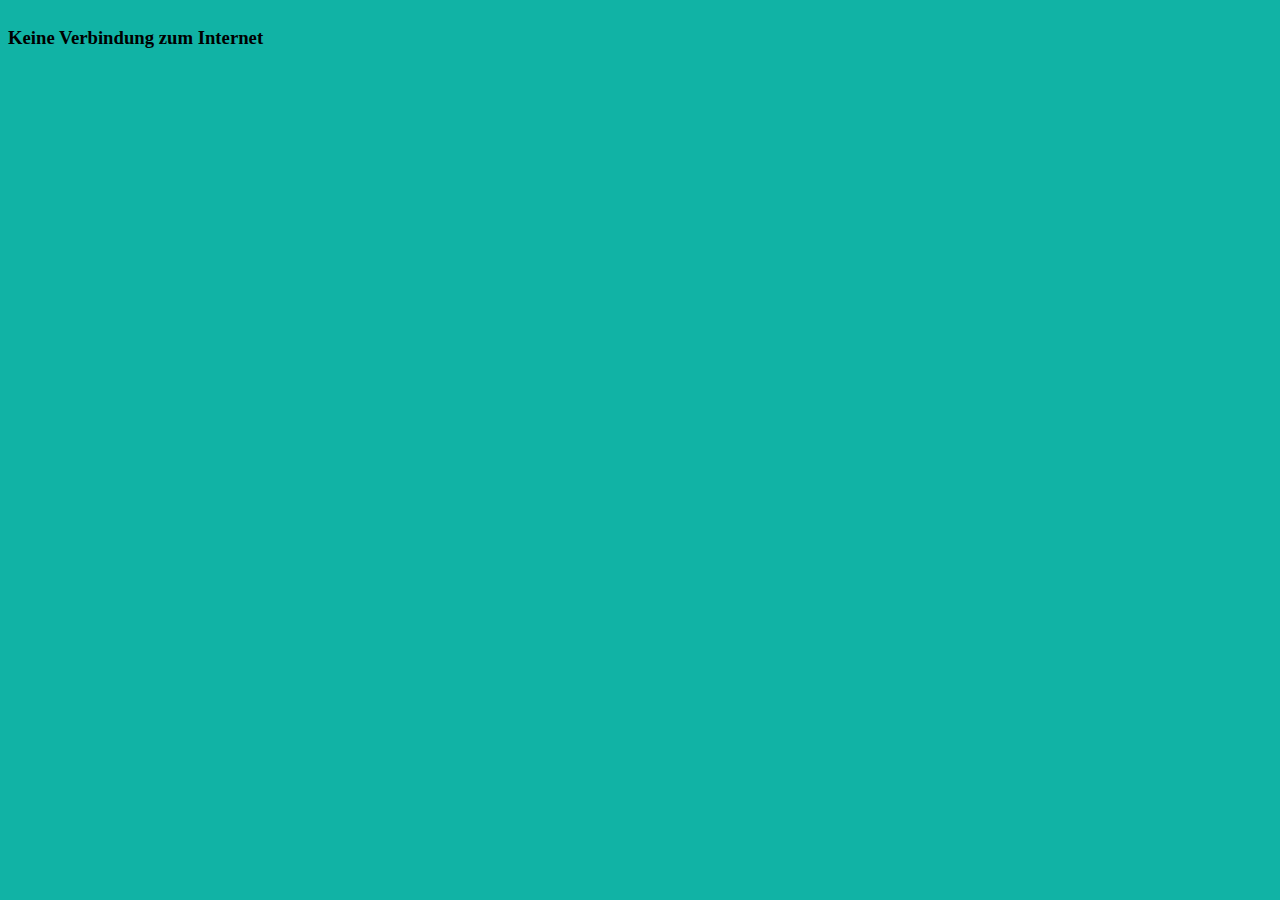
<file: offline.html>
<!DOCTYPE html>
<html lang="en">

<head>
  <meta charset="UTF-8">
  <meta name="viewport" content="width=device-width, initial-scale=1, viewport-fit=cover">
  <meta name="description" content="EmoTrack">
  <meta http-equiv="X-UA-Compatible" content="ie=edge">
  
  
  
  <link rel="manifest" href="manifest.json" />
  <meta name="theme-color" content="#333" />
  
  
  <title>EmoTrack</title>

  <link rel="stylesheet" href="style.css">
  
</head>

<html>
<body>

  <h3> Keine Verbindung zum Internet </h3>

</body>
</html>
</file>
<file: style.css>
body {
  background-color:#11B3A5;
  text-align: center;
}

p {
  font-family: sans-serif;
  color: #FFFFFF;
  text-decoration: none;
  font-size: 20px;
}

a {
font-size: 15px;
color:#666666;
font-weight:normal;
border-radius: 1px;
padding: 0.8em 1em;
border:0px;
background: #bfede9;
}

button{
font-size: 15px;
color:#666666;
font-weight:normal;
border-radius: 1px;
padding: 0.8em 1em;
border:0px;
background: #bfede9;
}

table {
text-align: center;
  margin: auto;
}

th, td {
  padding: 15px;
  border-left:8px solid #FFFFFF;
  background-color:#11B3A5;
}

td:hover {border:8px solid #FFFFFF;}

/* Make content area fill the entire browser window */
html,
.fullscreen {
  display: flex;
  height: 100%;
  margin: 0;
  padding: 0;
  width: 100%;
}

/* Center the content in the browser window */
.container {
  margin: auto;
  width: 100%;
}

#android-prompt {
    color: #FFFFFF;
    text-align: center;
    display: none;
    font-size: 16px;
    border-color: #FFFFFF;
  border-style: solid;
      }

#firefox-prompt {
    color: #FFFFFF;
    text-align: center;
    display: none;
    font-size: 16px;
    border-style: solid;
    border-color: #FFFFFF;
      }

#samsung-prompt {
    color: #FFFFFF;
    text-align: center;
    display: none;
    font-size: 16px;
    border-style: solid;
    border-color: #FFFFFF;
      }
</file>
